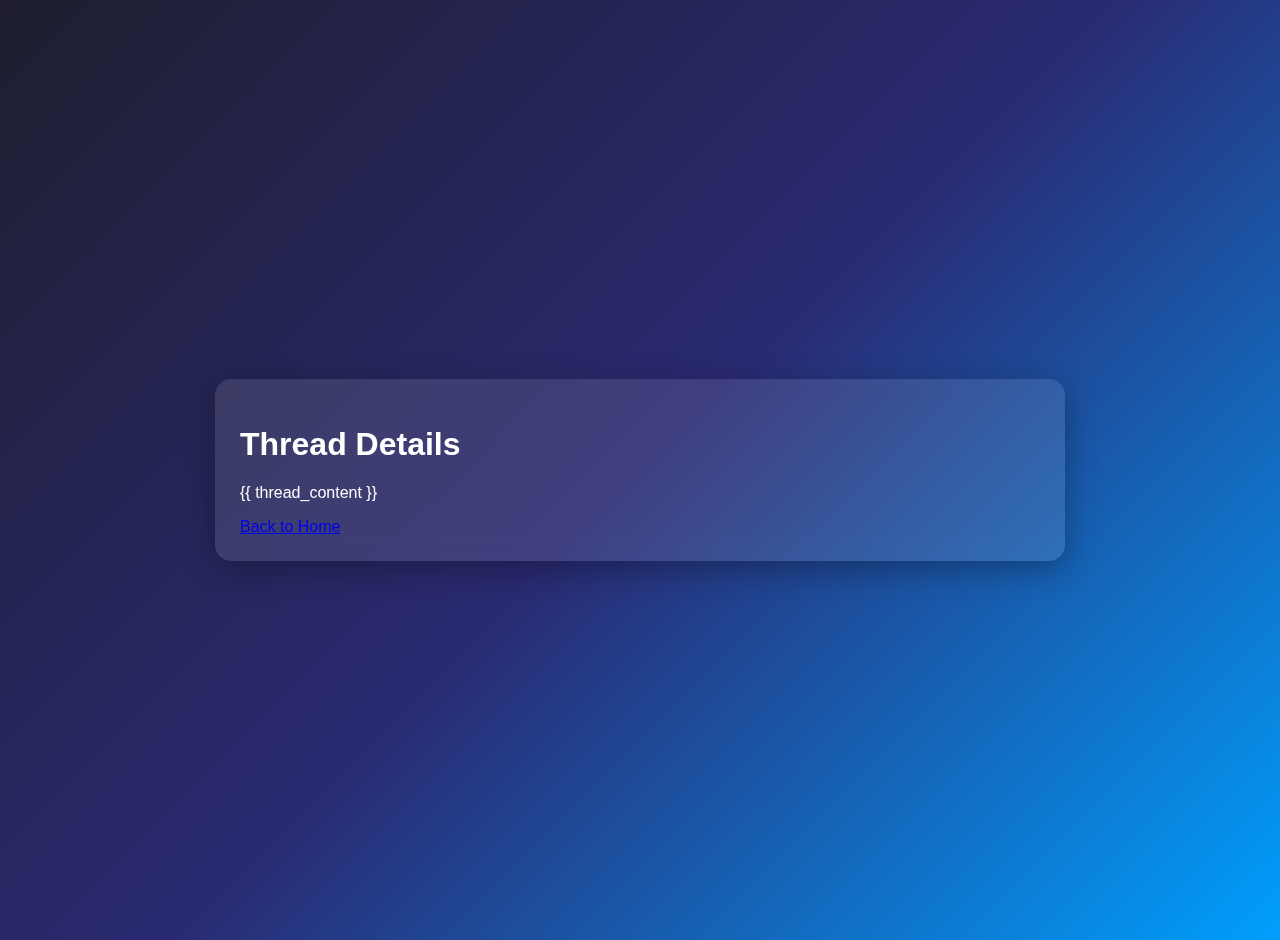
<file: templates/thread.html>
<!DOCTYPE html>
<html lang="en">
<head>
    <meta charset="UTF-8">
    <meta name="viewport" content="width=device-width, initial-scale=1.0">
    <title>Thread Details</title>
    <link rel="stylesheet" href="/static/styles.css">
</head>
<body>
    <div class="container">
        <h1>Thread Details</h1>
        <div class="thread-content">
            <p>{{ thread_content }}</p>
        </div>
        <a href="/" class="button">Back to Home</a>
    </div>
</body>
</html>
</file>
<file: static/styles.css>
/* General Styles */
body {
    font-family: 'Inter', sans-serif;
    background: linear-gradient(135deg, #1e1e2f, #2a2a72, #009ffd);
    margin: 0;
    padding: 20px;
    display: flex;
    justify-content: center;
    align-items: center;
    min-height: 100vh;
    color: #ffffff;
}

/* Main Container */
.container {
    background: rgba(255, 255, 255, 0.1);
    backdrop-filter: blur(10px);
    padding: 25px;
    border-radius: 16px;
    box-shadow: 0 8px 32px rgba(0, 0, 0, 0.3);
    width: 90%;
    max-width: 800px;
    animation: fadeIn 0.6s ease-in-out;
}

/* Header */
header {
    text-align: center;
    margin-bottom: 25px;
}

header h1 {
    font-size: 2.2em;
    font-weight: bold;
    margin: 0;
    color: #ffffff;
}

header p {
    font-size: 1em;
    color: rgba(255, 255, 255, 0.8);
    margin: 10px 0 0;
}

/* Input Group */
.input-group {
    margin-bottom: 20px;
}

textarea {
    width: 100%;
    padding-bottom: 4%;
    padding-top: 4%;
    border-radius: 10px;
    border: 1px solid rgba(255, 255, 255, 0.2);
    font-size: 16px;
    background-color: rgba(255, 255, 255, 0.1);
    color: white;
    backdrop-filter: blur(5px);
    transition: all 0.3s ease-in-out;
    resize: vertical;
    justify-content: center;
}

textarea:focus {
    outline: none;
    border: 1px solid #009ffd;
    box-shadow: 0 0 15px rgba(0, 159, 253, 0.5);
}

/* Buttons */
.buttons {
    display: flex;
    gap: 15px;
    justify-content: center;
    flex-wrap: wrap;
}

.btn-primary, .btn-secondary, .create-thread-btn {
    display: flex;
    align-items: center;
    gap: 8px;
    padding: 12px 20px;
    border: none;
    border-radius: 10px;
    cursor: pointer;
    font-size: 1em;
    transition: all 0.3s ease-in-out;
}

.btn-primary {
    background: linear-gradient(135deg, #009ffd, #2a2a72);
    color: white;
}

.btn-secondary {
    background: rgba(255, 255, 255, 0.1);
    color: white;
    border: 1px solid rgba(255, 255, 255, 0.2);
}

.btn-primary:hover, .create-thread-btn:hover {
    background: linear-gradient(135deg, #2a2a72, #009ffd);
    transform: translateY(-2px);
    box-shadow: 0 4px 15px rgba(0, 159, 253, 0.5);
}

.btn-secondary:hover {
    background: rgba(255, 255, 255, 0.2);
    transform: translateY(-2px);
}

/* Cards */
.card {
    background-color: rgba(0, 0, 0, 0.5);
    padding: 20px;
    border-radius: 10px;
    margin-bottom: 20px;
    color: white;
    border-left: 5px solid #009ffd;
}

.response-frame {
    border-left-color: #28a745;
}

/* Scrollable Response */
.scrollable-response {
    max-height: 400px;
    overflow-y: auto;
    padding: 10px;
    border: 1px solid rgba(255, 255, 255, 0.2);
    background-color: rgba(255, 255, 255, 0.1);
    border-radius: 8px;
    margin-top: 3%
}

/* Code Blocks */
pre {
    background-color: #282c34;
    padding: 15px;
    border-radius: 10px;
    overflow-x: auto;
    color: #fff;
    box-shadow: 0 4px 10px rgba(0, 0, 0, 0.3);
}

code {
    font-family: Consolas, Monaco, 'Andale Mono', 'Ubuntu Mono', monospace;
    font-size: 14px;
}
/* Tabs Styles */
.tabs-container {
    margin-top: 20px;
}

.tabs {
    justify-content: center;
    display: flex;
    gap: 15px;
    margin-bottom: 15px;
}

.tab-btn {
    padding: 12px 25px;
    border: none;
    border-radius: 8px;
    background: rgba(255, 255, 255, 0.1);
    color: white;
    cursor: pointer;
    transition: all 0.3s ease-in-out;
    font-size: 0.95em;
    border-bottom: 2px solid transparent;
}

.tab-btn.active {
    background: linear-gradient(135deg, #009ffd, #2a2a72);
    border-bottom-color: #00ff88;
}

.tab-btn:hover:not(.active) {
    background: rgba(255, 255, 255, 0.2);
}

.tab-content {
    display: none;
    animation: fadeIn 0.4s ease-out;
}

.tab-content.active {
    display: block;
}
/* Animations */
@keyframes fadeIn {
    from {
        opacity: 0;
        transform: scale(0.9);
    }
    to {
        opacity: 1;
        transform: scale(1);
    }
}

/* Responsive Design */
@media (max-width: 768px) {
    .container {
        padding: 15px;
    }

    header h1 {
        font-size: 1.8em;
    }

    header p {
        font-size: 0.9em;
    }

    textarea {
        font-size: 14px;
    }

    .buttons {
        flex-direction: column;
        gap: 10px;
    }

    .btn-primary, .btn-secondary, .create-thread-btn {
        width: 100%;
        justify-content: center;
    }
}
</file>
